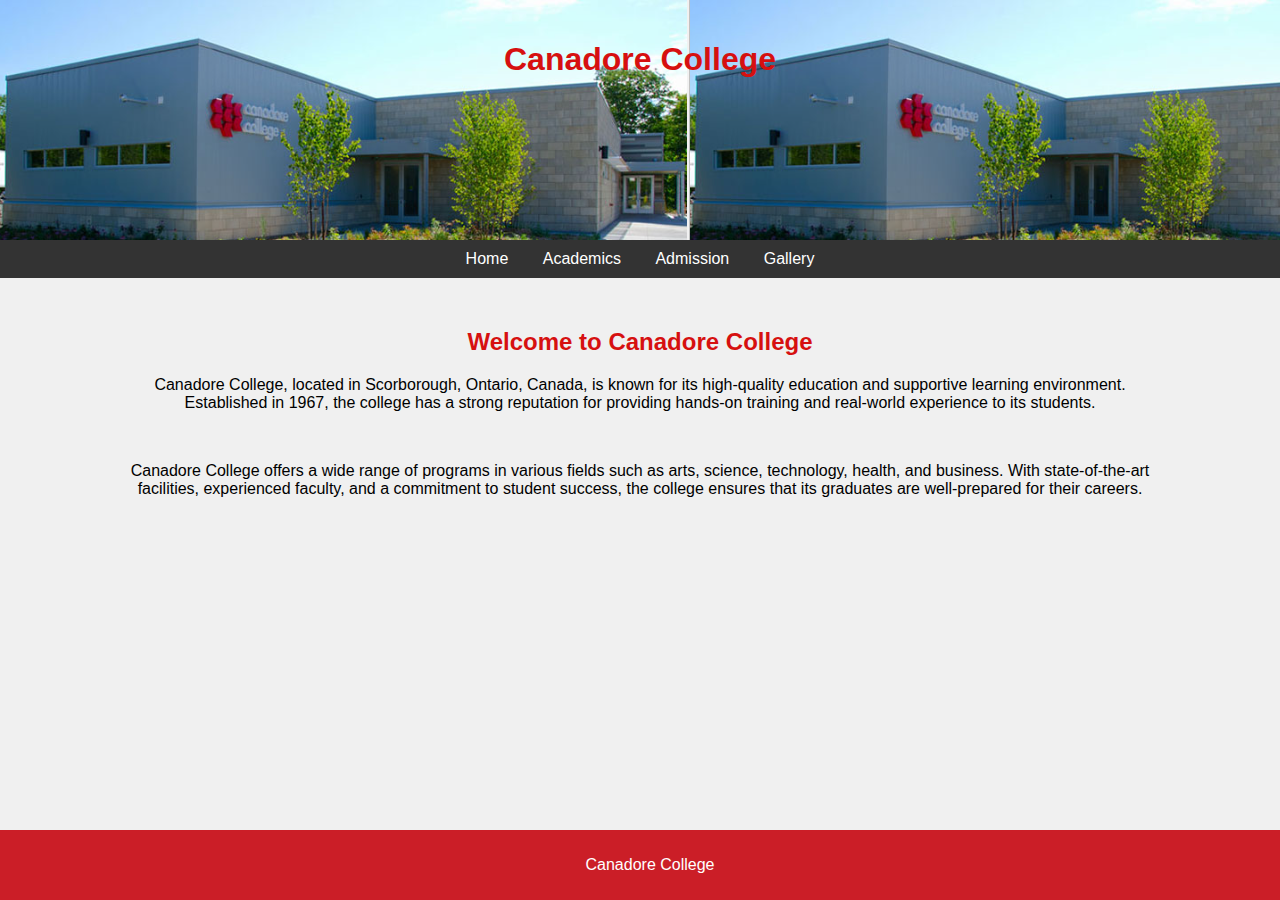
<file: index.html>
<!DOCTYPE html>
<html lang="en">
<head>
    <meta charset="UTF-8">
    <meta name="viewport" content="width=device-width, initial-scale=1.0">
    <title>Canadore College</title>
    <link rel="stylesheet" href="style.css">
</head>
<body>
    <header>
        
        <h1>Canadore College</h1>
    </header>
    <nav>
        <a href="index.html">Home</a>
        <a href="academics.html">Academics</a>
        <a href="admission.html">Admission</a>
        <a href="gallery.html">Gallery</a>
    </nav>
    <section>
        <h2>Welcome to Canadore College</h2>
        <p>Canadore College, located in Scorborough, Ontario, Canada, is known for its high-quality education and supportive learning environment.
             Established in 1967, the college has a strong reputation for providing hands-on training and real-world experience to its students.</p>
             <br>

             <p>Canadore College offers a wide range of programs in various fields such as arts, science, technology, health, and
                 business. With state-of-the-art facilities, experienced faculty, and a commitment to student success, the college 
                 ensures that its graduates are well-prepared for their careers.</p>
    </section>
    <footer>
        <p>Canadore College</p>
    </footer>
</body>
</html>
</file>
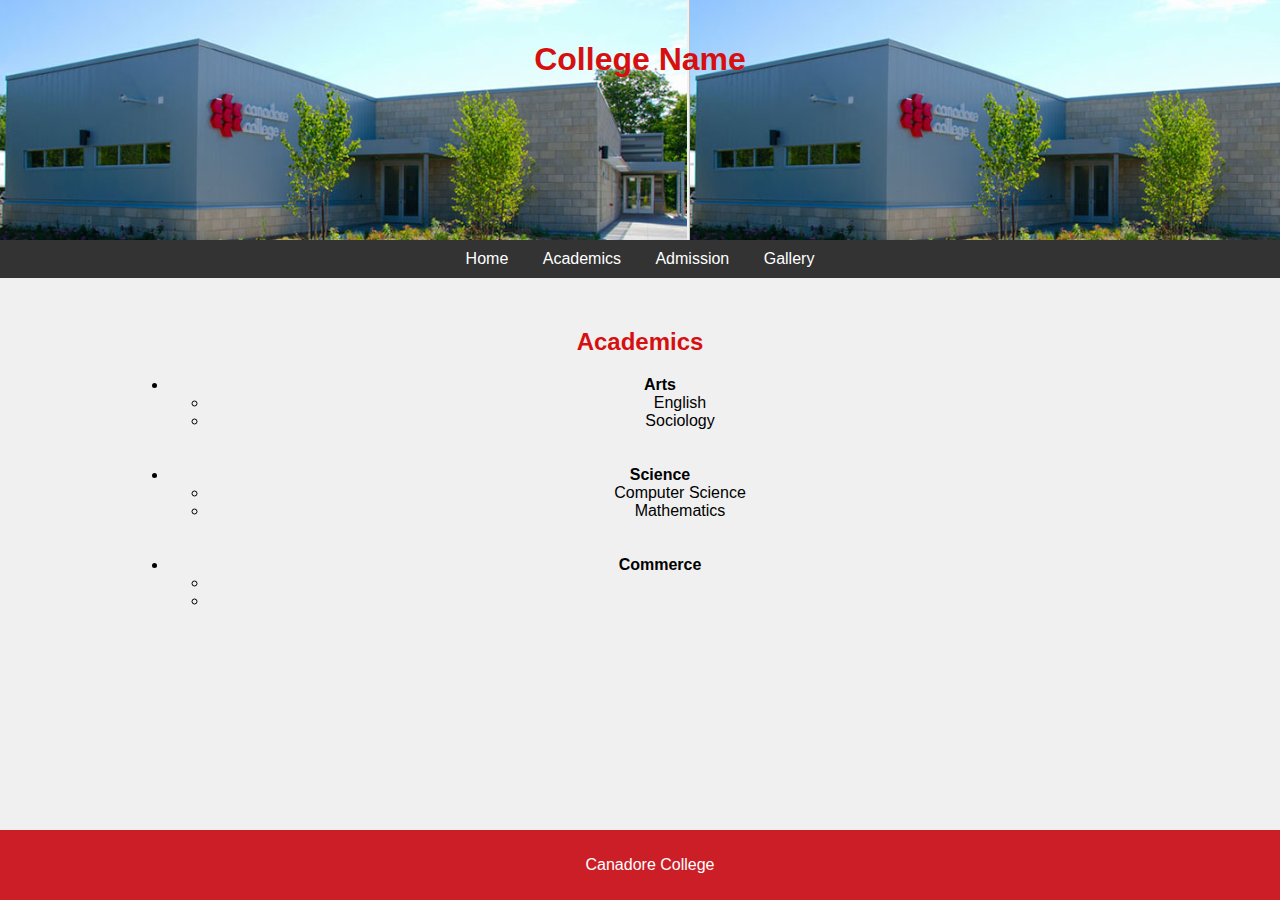
<file: Academics.html>
<!DOCTYPE html>
<html lang="en">
<head>
    <meta charset="UTF-8">
    <meta name="viewport" content="width=device-width, initial-scale=1.0">
    <title>Academics - College Name</title>
    <link rel="stylesheet" href="style.css">
</head>
<body>
    <header>
        
        <h1>College Name</h1>
    </header>
    <nav>
        <a href="index.html">Home</a>
        <a href="academics.html">Academics</a>
        <a href="admission.html">Admission</a>
        <a href="gallery.html">Gallery</a>
    </nav>
    <section>
        <h2>Academics</h2>
        <ul>
            <li><b>Arts</b>
                <ul>
                    <li>English</li>
                    <li>Sociology</li>
                </ul>
            </li><br><br>
            <li><b>Science</b>
                <ul>
                    <li>Computer Science</li>
                    <li>Mathematics</li>
                </ul>
            </li><br><br>
            <li><b>Commerce</b>
                <ul>
                    <li><Accounting</li>
                    <li><Business Studies</li>
                </ul>
            </li><br><br>
        </ul>
    </section>
    <footer>
        <p>Canadore College</p>
    </footer>
</body>
</html>
</file>
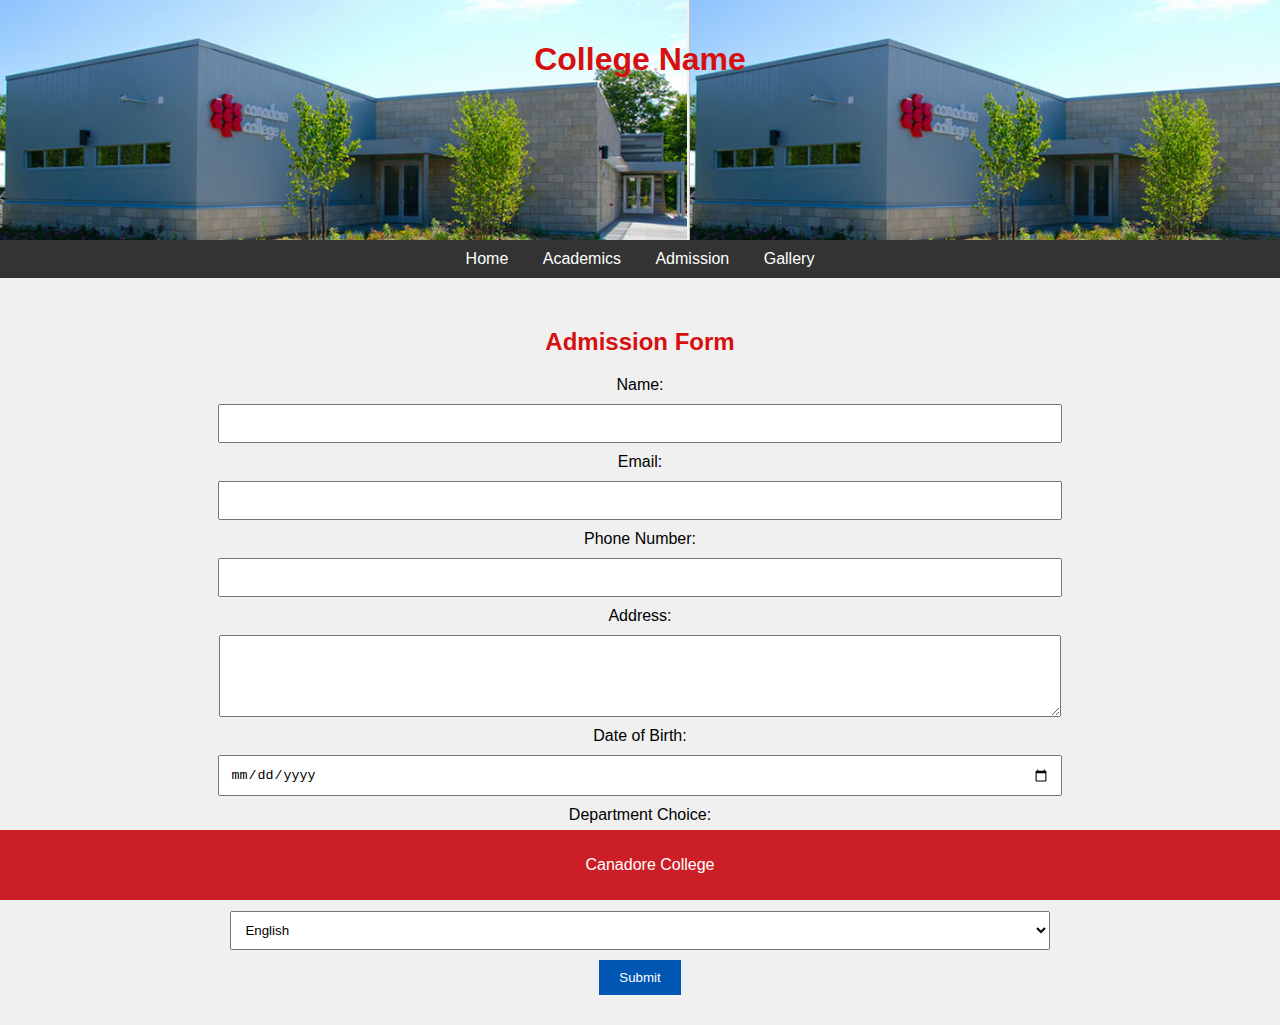
<file: Admission.html>
<!DOCTYPE html>
<html lang="en">
<head>
    <meta charset="UTF-8">
    <meta name="viewport" content="width=device-width, initial-scale=1.0">
    <title>Admission - College Name</title>
    <link rel="stylesheet" href="style.css">
</head>
<body>
    <header>
        
        <h1>College Name</h1>
    </header>
    <nav>
        <a href="index.html">Home</a>
        <a href="academics.html">Academics</a>
        <a href="admission.html">Admission</a>
        <a href="gallery.html">Gallery</a>
    </nav>
    <section>
        <h2>Admission Form</h2>
        <form action="#" method="post">
            <label for="name">Name:</label>
            <input type="text" id="name" name="name" required>

            <label for="email">Email:</label>
            <input type="email" id="email" name="email" required>

            <label for="phone">Phone Number:</label>
            <input type="tel" id="phone" name="phone" required>

            <label for="address">Address:</label>
            <textarea id="address" name="address" rows="4" required></textarea>

            <label for="dob">Date of Birth:</label>
            <input type="date" id="dob" name="dob" required>

            <label for="department">Department Choice:</label>
            <select id="department" name="department" required>
                <option value="arts">Arts</option>
                <option value="science">Science</option>
                <option value="commerce">Commerce</option>
            </select>

            <label for="course">Course Choice:</label>
            <select id="course" name="course" required>
                <option value="english">English</option>
                <option value="sociology">Sociology</option>
                <option value="comp_sci">Computer Science</option>
                <option value="mathematics">Mathematics</option>
                <option value="accounting">Accounting</option>
                <option value="business_studies">Business Studies</option>
            </select>

            <button type="submit">Submit</button>
        </form>
    </section>
    <footer>
        <p>Canadore College</p>
    </footer>
</body>
</html>
</file>
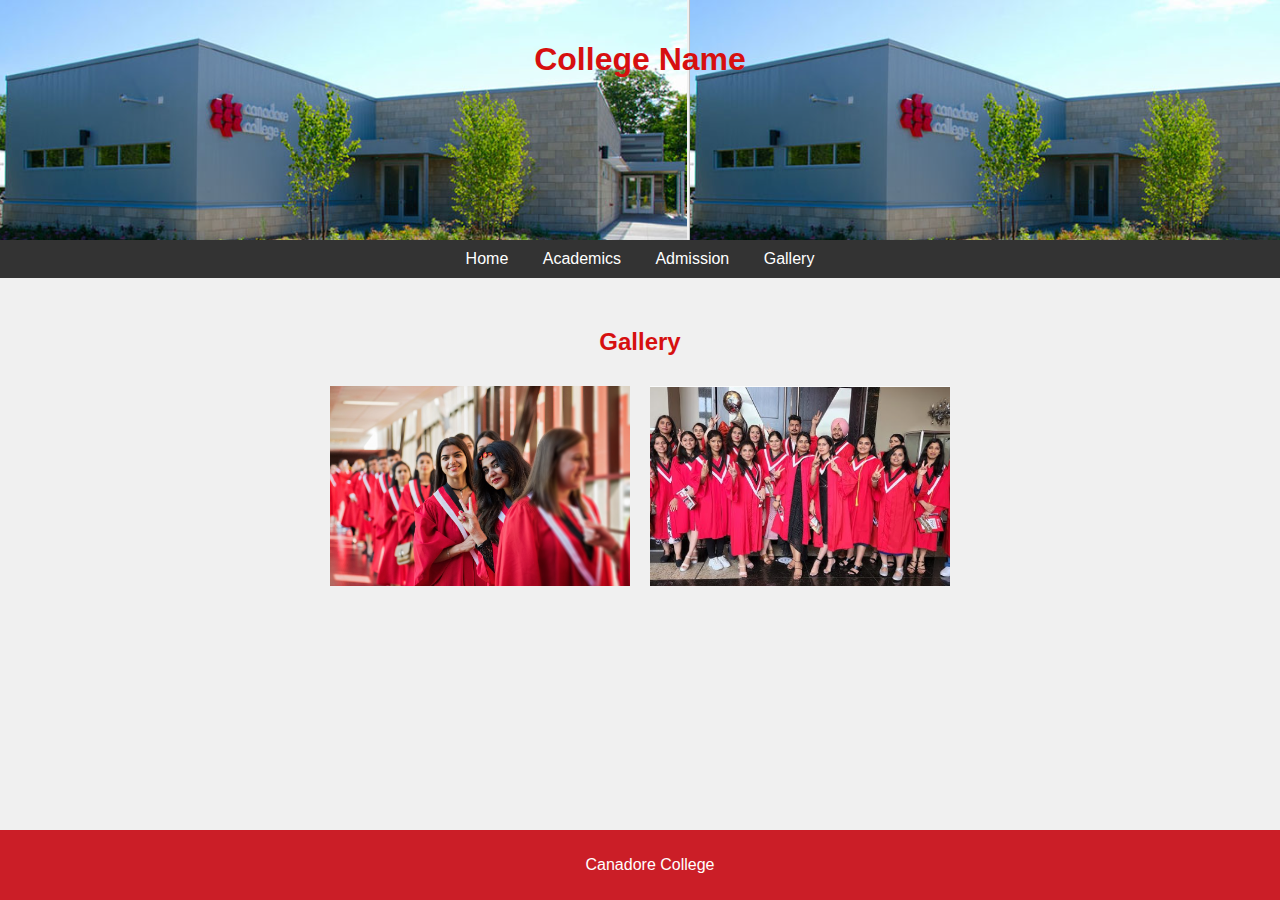
<file: gallery.html>
<!DOCTYPE html>
<html lang="en">
<head>
    <meta charset="UTF-8">
    <meta name="viewport" content="width=device-width, initial-scale=1.0">
    <title>Gallery - College Name</title>
    <link rel="stylesheet" href="style.css">
</head>
<body>
    <header>
        
        <h1>College Name</h1>
    </header>
    <nav>
        <a href="index.html">Home</a>
        <a href="academics.html">Academics</a>
        <a href="admission.html">Admission</a>
        <a href="gallery.html">Gallery</a>
    </nav>
    <section>
        <h2>Gallery</h2>
        <div class="gallery">
            <img src="photo1.png" alt="College Photo 1">
            <img src="photo2.png" alt="College Photo 2">
            
        </div>
    </section>
    <footer>
        <p>Canadore College</p>
    </footer>
</body>
</html>
</file>
<file: style.css>
body {
    
    background-color: #f0f0f0; /* Fallback color if image doesn't load */
    font-family: Arial, sans-serif;
    margin: 0;
    padding: 0;
    box-sizing: border-box;
}

header {
    background-image: url("background.png");
    color: white;
    padding: 20px;
    text-align: center;
    height: 200px;
    
}

nav {
    background-color: #333;
    padding: 10px;
    text-align: center;
}

nav a {
    color: white;
    margin: 0 15px;
    text-decoration: none;
}

nav a:hover {
    text-decoration: underline;
}

section {
    padding: 20px;
    margin: 10px auto;
    width: 80%;
    text-align: center;
}

h1, h2 {
    color: #d61010;
}

form {
    display: flex;
    flex-direction: column;
    align-items: center;
}

form input, form textarea, form select {
    margin: 10px 0;
    padding: 10px;
    width: 80%;
}

form button {
    padding: 10px 20px;
    background-color: #0056b3;
    color: white;
    border: none;
    cursor: pointer;
}

form button:hover {
    background-color: #004494;
}

.gallery {
    display: flex;
    flex-wrap: wrap;
    justify-content: center;
}

.gallery img {
    margin: 10px;
    width: 300px;
    height: 200px;
    object-fit: cover;
}

footer {
    background-color: #cb1e27;
    color: white;
    padding: 10px;
    text-align: center;
    position: fixed;
    bottom: 0;
    width: 100%;
}
</file>
